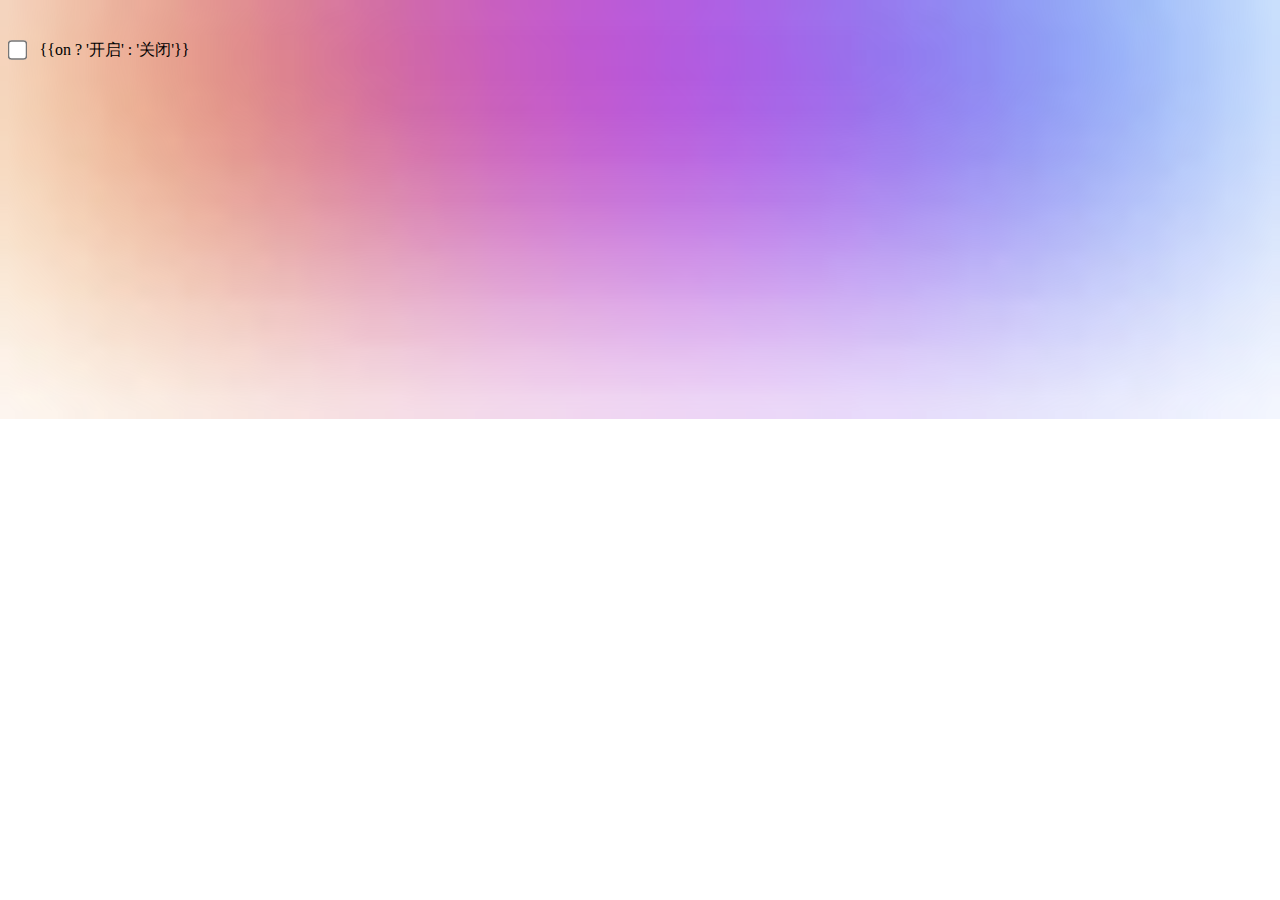
<file: popup/index.html>
<!DOCTYPE html>
<html lang="zh_CN">
<head>
  <meta charset="UTF-8">
  <meta http-equiv="X-UA-Compatible" content="IE=edge">
  <meta name="viewport" content="width=device-width, initial-scale=1.0">
  <title>呱呱助手</title>
  <link rel="stylesheet" href="./index.css">
</head>
<body>
  <div class="wrap">
    <input type="checkbox" v-model="on" :value="on" class="checkbox" />
    <span class="text">{{on ? '开启' : '关闭'}}</span>
  </div>
  <script src="../static/jquery-3.3.1.min.js"></script>
  <script src="./index.js"></script>
</body>
</html>
</file>
<file: popup/index.css>
* {
  padding: 0;
  margin: 0;
}

body {
  width: 200px;
  height: 100px;
  background: url(../static/btn_bg.png) no-repeat 100%/100%;
  display: flex;
  justify-content: center;
  align-items: center;
}

.checkbox {
  transform: scale(1.5);
  display: inline-block;
}

.text {
  margin-left: 16px;
  line-height: 20px;
  color: #000;
}

.wrap {
  padding: 10px;
  display: flex;
  justify-content: center;
}
</file>
